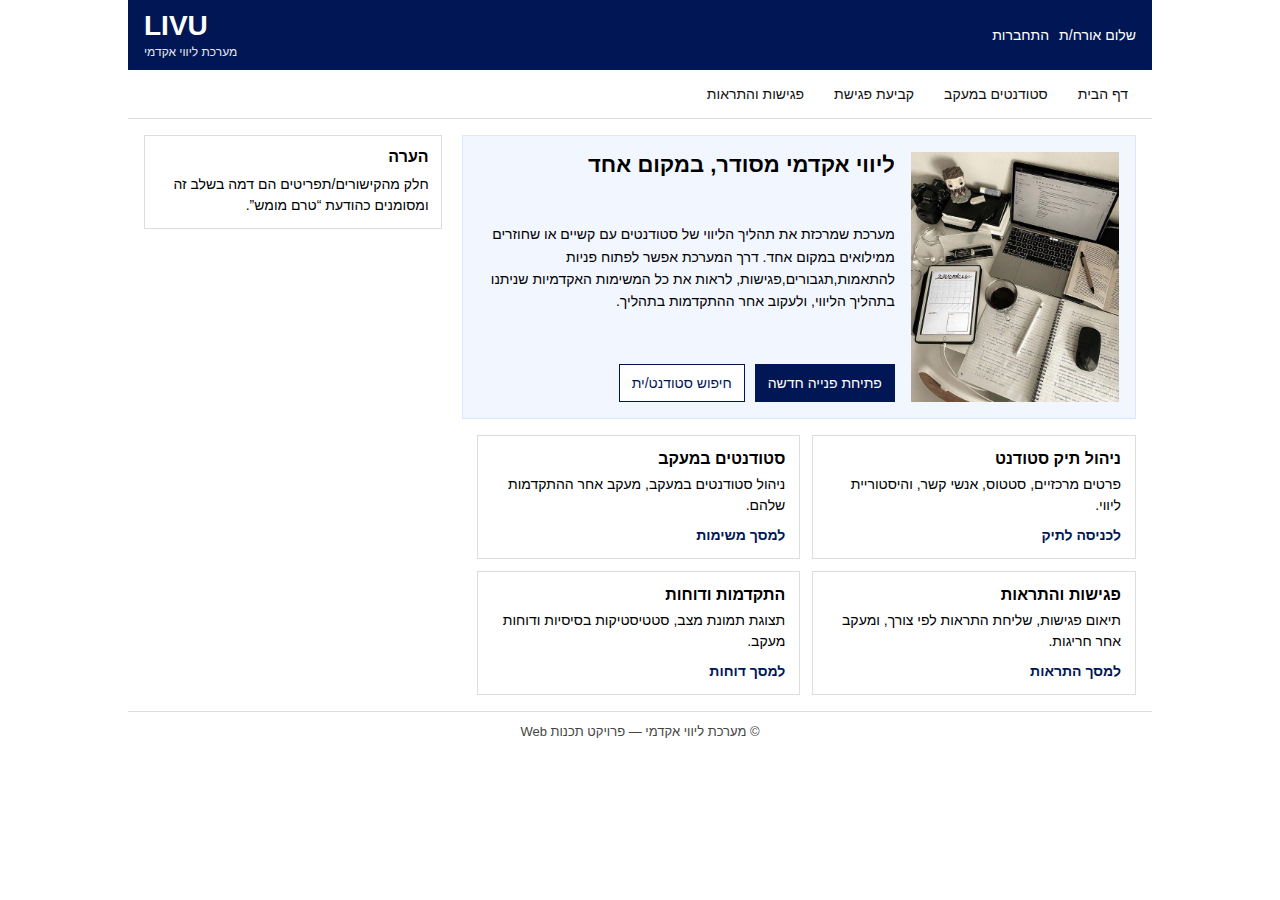
<file: index.html>
<!DOCTYPE html>
<html lang="he" dir="rtl">
<head>
  <meta charset="UTF-8" />
  <meta name="viewport" content="width=device-width, initial-scale=1.0" />
  <title>מערכת ליווי אקדמי – דף הבית</title>
  <link rel="stylesheet" href="css/home_page.css" />
</head>

<body class="page">

  <!-- HEADER -->
  <header class="header">
    <div class="header-links">
      <a href="#" title="טרם מומש בפרויקט">שלום אורח/ת</a>
      <a href="#" title="טרם מומש בפרויקט">התחברות</a>
    </div>

    <div class="brand">
      <span class="brand-name">LIVU</span>
      <span class="brand-sub">מערכת ליווי אקדמי</span>
    </div>
  </header>

  <!-- NAV -->
  <nav class="nav">
    <a class="nav-link" href="index.html">דף הבית</a>
    <a class="nav-link" href="includes/students.html">סטודנטים במעקב</a>
    <a class="nav-link" href="includes/new_request.html">קביעת פגישת</a>
    <a class="nav-link" href="includes/meetings.html">פגישות והתראות</a>
  </nav>

  <hr class="divider" />

  <!-- MAIN + ASIDE -->
  <div class="layout">

    <main class="main">

      <!-- HERO -->
      <section class="hero">
        <figure class="hero-figure">
          <img class="hero-img" src="images/study_img.jpg" alt="ליווי אקדמי – תמונת פתיחה" />
        </figure>

        <div class="hero-content">
          <h1 class="hero-title">ליווי אקדמי מסודר, במקום אחד</h1>
          <p class="hero-text">
            מערכת שמרכזת את תהליך הליווי של סטודנטים עם קשיים או שחוזרים ממילואים
            במקום אחד. דרך המערכת אפשר לפתוח פניות להתאמות,תגבורים,פגישות, לראות את כל
            המשימות האקדמיות שניתנו בתהליך הליווי, ולעקוב אחר ההתקדמות בתהליך.
          </p>

          <div class="hero-actions">
            <a class="btn btn-primary" href="includes/new_request.html" title="טרם מומש בפרויקט">פתיחת פנייה חדשה</a>
            <a class="btn btn-secondary" href="#" title="טרם מומש בפרויקט">חיפוש סטודנט/ית</a>
          </div>
        </div>
      </section>

      <!-- QUICK CARDS / FEATURES -->
      <section class="cards">
        <article class="card">
          <h2 class="card-title">ניהול תיק סטודנט</h2>
          <p class="card-text">פרטים מרכזיים, סטטוס, אנשי קשר, והיסטוריית ליווי.</p>
          <a class="card-link" href="#" title="טרם מומש בפרויקט">לכניסה לתיק</a>
        </article>

        <article class="card">
          <h2 class="card-title">סטודנטים במעקב</h2>
          <p class="card-text">ניהול סטודנטים במעקב, מעקב אחר ההתקדמות שלהם.</p>
          <a class="card-link" href="includes/students.html" title="טרם מומש בפרויקט">למסך משימות</a>
        </article>

        <article class="card">
          <h2 class="card-title">פגישות והתראות</h2>
          <p class="card-text">תיאום פגישות, שליחת התראות לפי צורך, ומעקב אחר חריגות.</p>
          <a class="card-link" href="includes/meetings.html" title="טרם מומש בפרויקט">למסך התראות</a>
        </article>

        <article class="card">
          <h2 class="card-title">התקדמות ודוחות</h2>
          <p class="card-text">תצוגת תמונת מצב, סטטיסטיקות בסיסיות ודוחות מעקב.</p>
          <a class="card-link" href="#" title="טרם מומש בפרויקט">למסך דוחות</a>
        </article>
      </section>

    </main>

    <!-- ASIDE -->
      <section class="aside-box">
        <h3 class="aside-title">הערה</h3>
        <p class="aside-text">
          חלק מהקישורים/תפריטים הם דמה בשלב זה ומסומנים כהודעת “טרם מומש”.
        </p>
      </section>
    </aside>

  </div>

  <!-- FOOTER -->
  <footer class="footer">
    <p class="footer-text">© מערכת ליווי אקדמי — פרויקט תכנות Web</p>
  </footer>

</body>
</html>
</file>
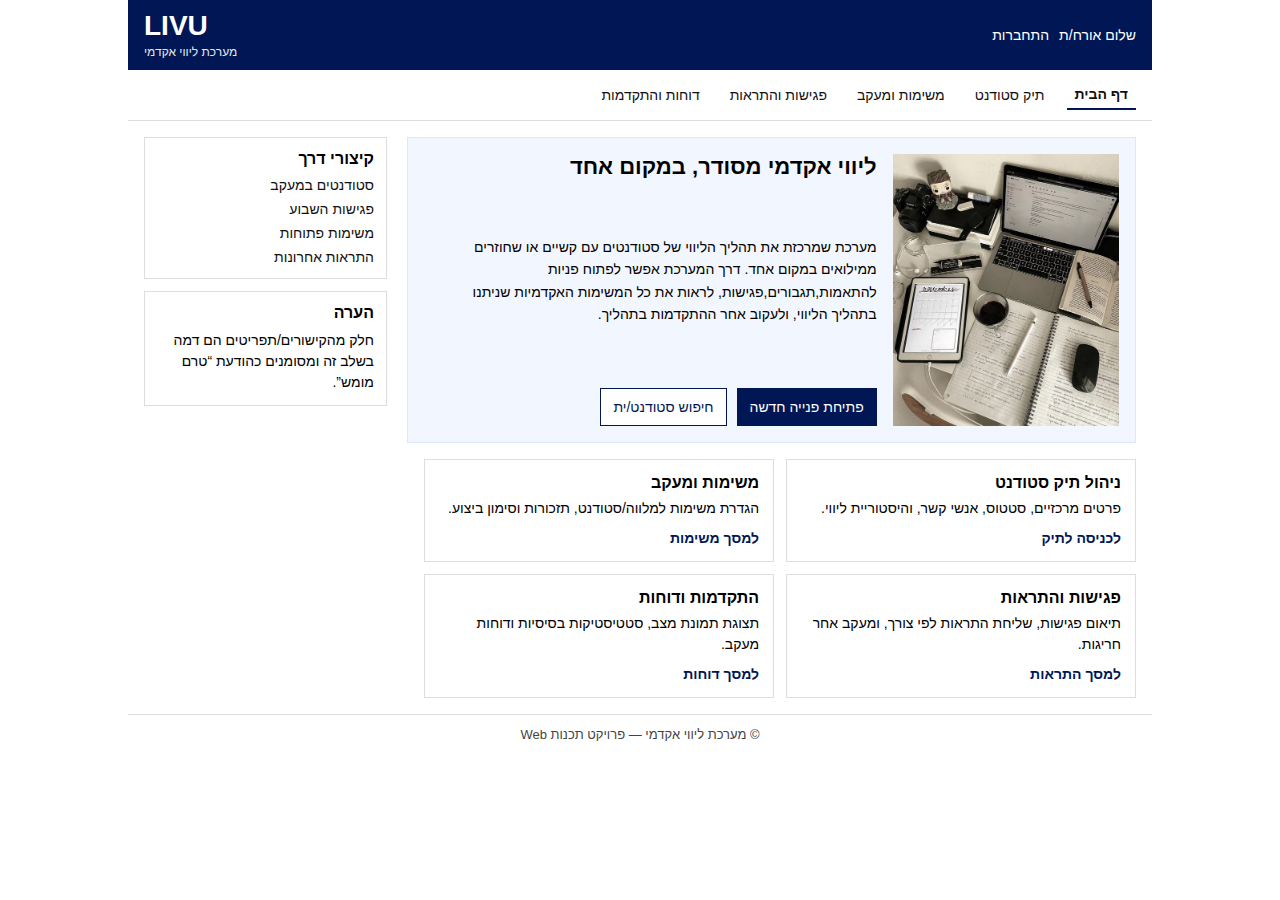
<file: home_page.html>
<!DOCTYPE html>
<html lang="he" dir="rtl">
<head>
  <meta charset="UTF-8" />
  <meta name="viewport" content="width=device-width, initial-scale=1.0" />
  <title>מערכת ליווי אקדמי – דף הבית</title>
  <link rel="stylesheet" href="home_page.css" />
</head>

<body class="page">

  <!-- HEADER -->
  <header class="header">
    <div class="header-links">
      <a href="#" title="טרם מומש בפרויקט">שלום אורח/ת</a>
      <a href="#" title="טרם מומש בפרויקט">התחברות</a>
    </div>

    <div class="brand">
      <span class="brand-name">LIVU</span>
      <span class="brand-sub">מערכת ליווי אקדמי</span>
    </div>
  </header>

  <!-- NAV -->
  <nav class="nav">
    <a class="nav-link nav-link-active" href="#">דף הבית</a>
    <a class="nav-link" href="#" title="טרם מומש בפרויקט">תיק סטודנט</a>
    <a class="nav-link" href="#" title="טרם מומש בפרויקט">משימות ומעקב</a>
    <a class="nav-link" href="#" title="טרם מומש בפרויקט">פגישות והתראות</a>
    <a class="nav-link" href="#" title="טרם מומש בפרויקט">דוחות והתקדמות</a>
  </nav>

  <hr class="divider" />

  <!-- MAIN + ASIDE -->
  <div class="layout">

    <main class="main">

      <!-- HERO -->
      <section class="hero">
        <figure class="hero-figure">
          <img class="hero-img" src="study_img.jpg" alt="ליווי אקדמי – תמונת פתיחה" />
        </figure>

        <div class="hero-content">
          <h1 class="hero-title">ליווי אקדמי מסודר, במקום אחד</h1>
          <p class="hero-text">
            מערכת שמרכזת את תהליך הליווי של סטודנטים עם קשיים או שחוזרים ממילואים
            במקום אחד. דרך המערכת אפשר לפתוח פניות להתאמות,תגבורים,פגישות, לראות את כל
            המשימות האקדמיות שניתנו בתהליך הליווי, ולעקוב אחר ההתקדמות בתהליך.
          </p>

          <div class="hero-actions">
            <a class="btn btn-primary" href="#" title="טרם מומש בפרויקט">פתיחת פנייה חדשה</a>
            <a class="btn btn-secondary" href="#" title="טרם מומש בפרויקט">חיפוש סטודנט/ית</a>
          </div>
        </div>
      </section>

      <!-- QUICK CARDS / FEATURES -->
      <section class="cards">
        <article class="card">
          <h2 class="card-title">ניהול תיק סטודנט</h2>
          <p class="card-text">פרטים מרכזיים, סטטוס, אנשי קשר, והיסטוריית ליווי.</p>
          <a class="card-link" href="#" title="טרם מומש בפרויקט">לכניסה לתיק</a>
        </article>

        <article class="card">
          <h2 class="card-title">משימות ומעקב</h2>
          <p class="card-text">הגדרת משימות למלווה/סטודנט, תזכורות וסימון ביצוע.</p>
          <a class="card-link" href="#" title="טרם מומש בפרויקט">למסך משימות</a>
        </article>

        <article class="card">
          <h2 class="card-title">פגישות והתראות</h2>
          <p class="card-text">תיאום פגישות, שליחת התראות לפי צורך, ומעקב אחר חריגות.</p>
          <a class="card-link" href="#" title="טרם מומש בפרויקט">למסך התראות</a>
        </article>

        <article class="card">
          <h2 class="card-title">התקדמות ודוחות</h2>
          <p class="card-text">תצוגת תמונת מצב, סטטיסטיקות בסיסיות ודוחות מעקב.</p>
          <a class="card-link" href="#" title="טרם מומש בפרויקט">למסך דוחות</a>
        </article>
      </section>

    </main>

    <!-- ASIDE -->
    <aside class="aside">
      <section class="aside-box">
        <h3 class="aside-title">קיצורי דרך</h3>
        <ul class="aside-list">
          <li><a href="#" title="טרם מומש בפרויקט">סטודנטים במעקב</a></li>
          <li><a href="#" title="טרם מומש בפרויקט">פגישות השבוע</a></li>
          <li><a href="#" title="טרם מומש בפרויקט">משימות פתוחות</a></li>
          <li><a href="#" title="טרם מומש בפרויקט">התראות אחרונות</a></li>
        </ul>
      </section>

      <section class="aside-box">
        <h3 class="aside-title">הערה</h3>
        <p class="aside-text">
          חלק מהקישורים/תפריטים הם דמה בשלב זה ומסומנים כהודעת “טרם מומש”.
        </p>
      </section>
    </aside>

  </div>

  <!-- FOOTER -->
  <footer class="footer">
    <p class="footer-text">© מערכת ליווי אקדמי — פרויקט תכנות Web</p>
  </footer>

</body>
</html>
</file>
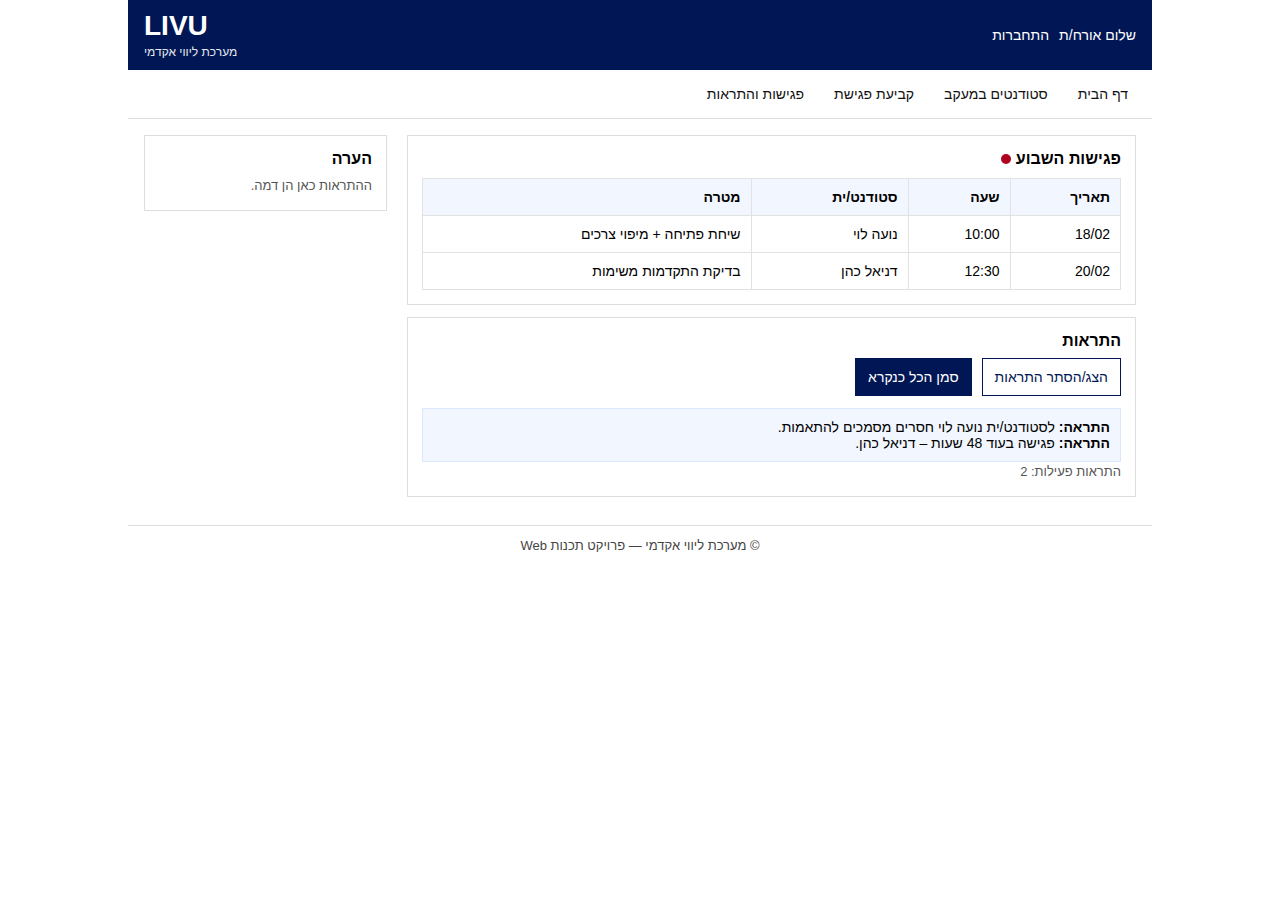
<file: includes/meetings.html>
<!DOCTYPE html>
<html lang="he" dir="rtl">
<head>
  <meta charset="UTF-8" />
  <meta name="viewport" content="width=device-width, initial-scale=1.0" />
  <title>LIVU – פגישות והתראות</title>
  <link rel="stylesheet" href="../css/site.css" />
  <link rel="stylesheet" href="../css/pages.css" />
</head>

<body class="page">

  <header class="header">
    <div class="header-links">
      <a href="#" title="טרם מומש בפרויקט">שלום אורח/ת</a>
      <a href="#" title="טרם מומש בפרויקט">התחברות</a>
    </div>
    <div class="brand">
      <span class="brand-name">LIVU</span>
      <span class="brand-sub">מערכת ליווי אקדמי</span>
    </div>
  </header>

   <nav class="nav">
    <a class="nav-link" href="../index.html">דף הבית</a>
    <a class="nav-link" href="students.html">סטודנטים במעקב</a>
    <a class="nav-link" href="new_request.html">קביעת פגישת</a>
    <a class="nav-link" href="meetings.html">פגישות והתראות</a>
  </nav>

  <hr class="divider" />

  <div class="layout">
    <main class="main">

      <section class="box">
        <h1 class="box-title">פגישות השבוע <span class="pulse" title="אנימציה (CSS)"></span></h1>

        <table class="table" aria-label="טבלת פגישות">
          <thead>
            <tr>
              <th>תאריך</th>
              <th>שעה</th>
              <th>סטודנט/ית</th>
              <th>מטרה</th>
            </tr>
          </thead>
          <tbody>
            <tr>
              <td>18/02</td>
              <td>10:00</td>
              <td>נועה לוי</td>
              <td>שיחת פתיחה + מיפוי צרכים</td>
            </tr>
            <tr>
              <td>20/02</td>
              <td>12:30</td>
              <td>דניאל כהן</td>
              <td>בדיקת התקדמות משימות</td>
            </tr>
          </tbody>
        </table>
      </section>

      <section class="box">
        <h2 class="box-title">התראות</h2>

        <div class="form-actions">
          <button id="toggleAlerts" class="btn btn-secondary" type="button">הצג/הסתר התראות </button>
          <button id="markAll" class="btn btn-primary" type="button">סמן הכל כנקרא</button>
        </div>

        <div id="alertsArea" class="msg" style="margin-top:12px;">
          <p><strong>התראה:</strong> לסטודנט/ית נועה לוי חסרים מסמכים להתאמות.</p>
          <p><strong>התראה:</strong> פגישה בעוד 48 שעות – דניאל כהן.</p>
        </div>

        <p class="help" id="alertsText"></p>
      </section>
    </main>

    <aside class="aside">
      <section class="box">
        <h2 class="box-title">הערה</h2>
        <p class="help">
            ההתראות כאן הן דמה.
        </p>
      </section>
    </aside>
  </div>

  <footer class="footer">
    <p class="footer-text">© מערכת ליווי אקדמי — פרויקט תכנות Web</p>
  </footer>

  <!-- JQuery (CDN) -->
  <script src="https://ajax.googleapis.com/ajax/libs/jquery/3.2.1/jquery.min.js"></script>
  <script src="../JS/meetings.js"></script>
</body>
</html>
</file>
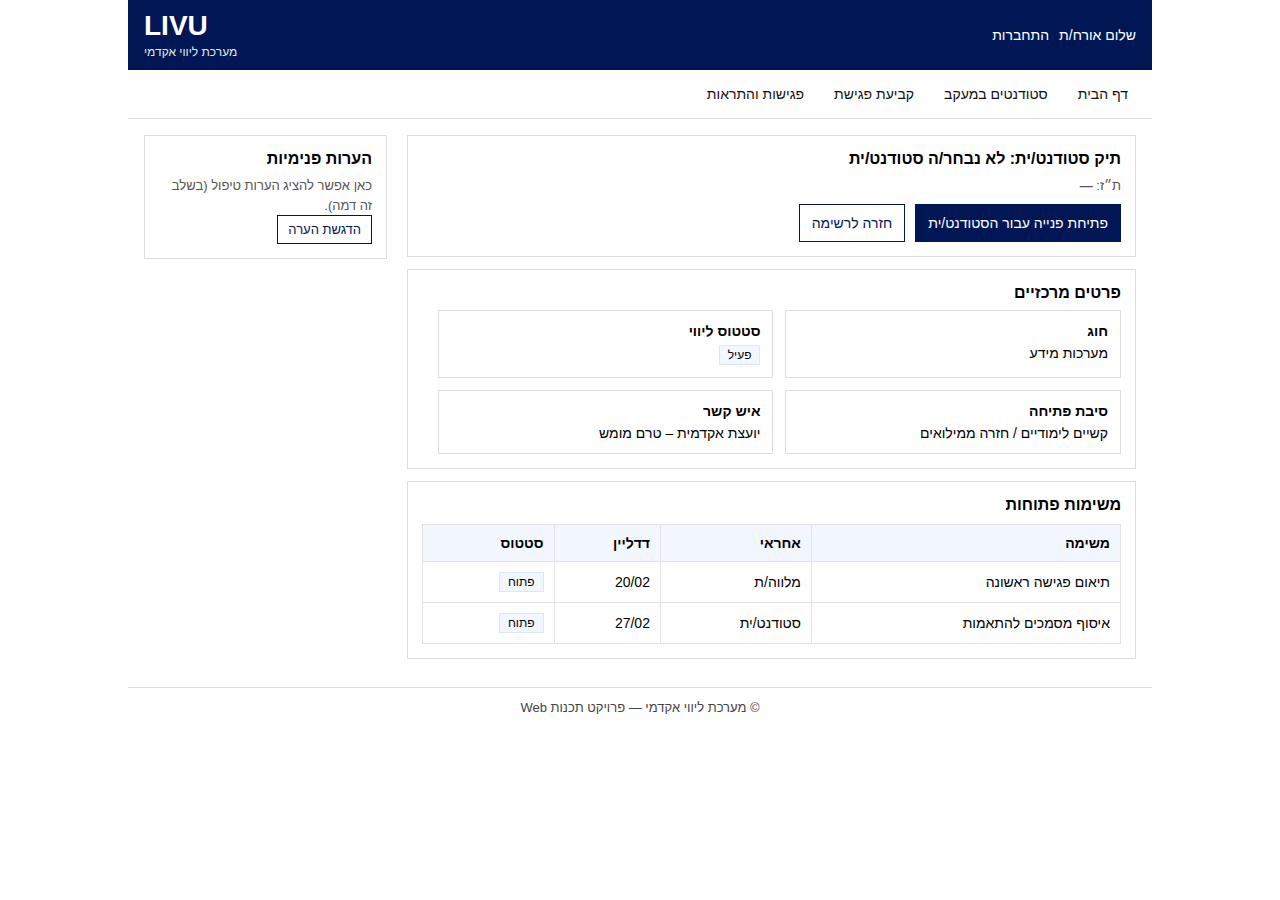
<file: includes/student_profile.html>
<!DOCTYPE html>
<html lang="he" dir="rtl">
<head>
  <meta charset="UTF-8" />
  <meta name="viewport" content="width=device-width, initial-scale=1.0" />
  <title>LIVU – תיק סטודנט</title>
  <link rel="stylesheet" href="../css/site.css" />
  <link rel="stylesheet" href="../css/pages.css" />
</head>

<body class="page">

  <header class="header">
    <div class="header-links">
      <a href="#" title="טרם מומש בפרויקט">שלום אורח/ת</a>
      <a href="#" title="טרם מומש בפרויקט">התחברות</a>
    </div>
    <div class="brand">
      <span class="brand-name">LIVU</span>
      <span class="brand-sub">מערכת ליווי אקדמי</span>
    </div>
  </header>

   <nav class="nav">
    <a class="nav-link" href="../index.html">דף הבית</a>
    <a class="nav-link" href="students.html">סטודנטים במעקב</a>
    <a class="nav-link" href="new_request.html">קביעת פגישת</a>
    <a class="nav-link" href="meetings.html">פגישות והתראות</a>
  </nav>

  <hr class="divider" />

  <div class="layout">
    <main class="main">

      <section class="box">
        <h1 class="box-title">תיק סטודנט/ית: <span id="studentName">—</span></h1>
        <p class="help">ת״ז: <strong id="studentId">—</strong></p>

        <div class="form-actions">
          <a class="btn btn-primary" href="new_request.html">פתיחת פנייה עבור הסטודנט/ית</a>
          <a class="btn btn-secondary" href="students.html">חזרה לרשימה</a>
        </div>
      </section>

      <section class="box">
        <h2 class="box-title">פרטים מרכזיים</h2>

        <div class="profile-grid">
          <article class="profile-item">
            <h3>חוג</h3>
            <p id="dept">מערכות מידע</p>
          </article>

          <article class="profile-item">
            <h3>סטטוס ליווי</h3>
            <p><span class="tag" id="statusTag">פעיל</span></p>
          </article>

          <article class="profile-item">
            <h3>סיבת פתיחה</h3>
            <p id="reason">קשיים לימודיים / חזרה ממילואים</p>
          </article>

          <article class="profile-item">
            <h3>איש קשר</h3>
            <p id="contact">יועצת אקדמית – טרם מומש</p>
          </article>
        </div>
      </section>

      <section class="box">
        <h2 class="box-title">משימות פתוחות</h2>
        <table class="table" aria-label="טבלת משימות">
          <thead>
            <tr>
              <th>משימה</th>
              <th>אחראי</th>
              <th>דדליין</th>
              <th>סטטוס</th>
            </tr>
          </thead>
          <tbody>
            <tr>
              <td>תיאום פגישה ראשונה</td>
              <td>מלווה/ת</td>
              <td>20/02</td>
              <td><span class="tag">פתוח</span></td>
            </tr>
            <tr>
              <td>איסוף מסמכים להתאמות</td>
              <td>סטודנט/ית</td>
              <td>27/02</td>
              <td><span class="tag">פתוח</span></td>
            </tr>
          </tbody>
        </table>
      </section>

    </main>

    <aside class="aside">
      <section class="box">
        <h2 class="box-title">הערות פנימיות</h2>
        <p class="help" id="noteArea">
          כאן אפשר להציג הערות טיפול (בשלב זה דמה).
        </p>
        <button class="btn btn-secondary btn-small" id="highlight" type="button">
          הדגשת הערה 
        </button>
      </section>
    </aside>
  </div>

  <footer class="footer">
    <p class="footer-text">© מערכת ליווי אקדמי — פרויקט תכנות Web</p>
  </footer>

  <script src="../JS/student_profile.js"></script>
</body>
</html>
</file>
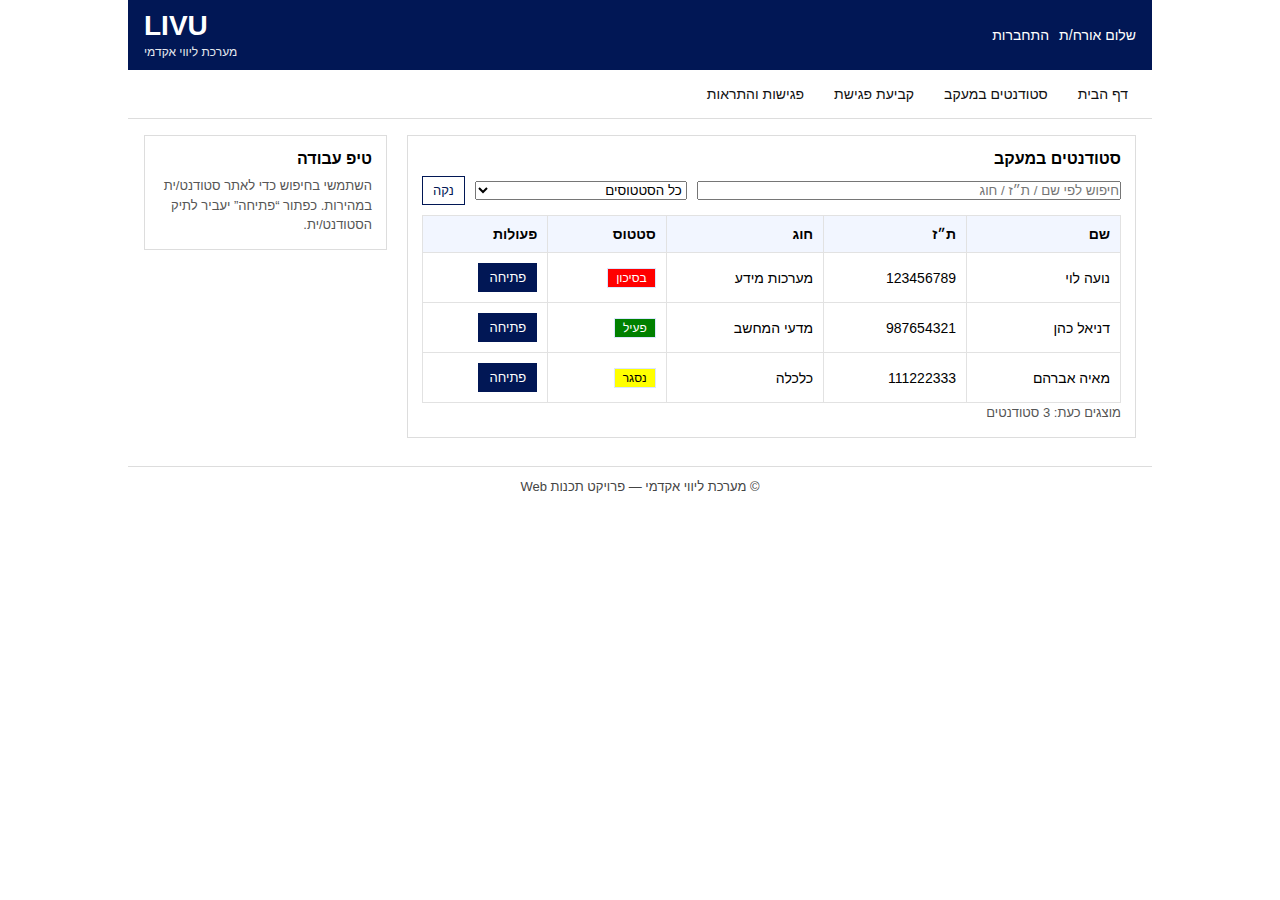
<file: includes/students.html>
<!DOCTYPE html>
<html lang="he" dir="rtl">
<head>
  <meta charset="UTF-8" />
  <meta name="viewport" content="width=device-width, initial-scale=1.0" />
  <title>LIVU – סטודנטים במעקב</title>
  <link rel="stylesheet" href="../css/pages.css" />
  <link rel="stylesheet" href="../css/site.css" />
</head>

<body class="page">

  <header class="header">
    <div class="header-links">
      <a href="#" title="טרם מומש בפרויקט">שלום אורח/ת</a>
      <a href="#" title="טרם מומש בפרויקט">התחברות</a>
    </div>
    <div class="brand">
      <span class="brand-name">LIVU</span>
      <span class="brand-sub">מערכת ליווי אקדמי</span>
    </div>
  </header>

 <nav class="nav">
    <a class="nav-link" href="../index.html">דף הבית</a>
    <a class="nav-link" href="students.html">סטודנטים במעקב</a>
    <a class="nav-link" href="new_request.html">קביעת פגישת</a>
    <a class="nav-link" href="meetings.html">פגישות והתראות</a>
  </nav>

  <hr class="divider" />

  <div class="layout">
    <main class="main">

      <section class="box">
        <h1 class="box-title">סטודנטים במעקב</h1>

        <div class="search">
          <input id="q" type="text" placeholder="חיפוש לפי שם / ת״ז / חוג" />
          <select id="status">
            <option value="all">כל הסטטוסים</option>
            <option value="active">פעיל</option>
            <option value="risk">בסיכון</option>
            <option value="closed">נסגר</option>
          </select>
          <button id="clear" class="btn btn-secondary btn-small" type="button">נקה</button>
        </div>

        <table class="table" aria-label="טבלת סטודנטים">
          <thead>
            <tr>
              <th>שם</th>
              <th>ת״ז</th>
              <th>חוג</th>
              <th>סטטוס</th>
              <th>פעולות</th>
            </tr>
          </thead>
          <tbody id="rows">
            <tr data-status="risk">
              <td>נועה לוי</td>
              <td>123456789</td>
              <td>מערכות מידע</td>
              <td><span class="tag">בסיכון</span></td>
              <td>
                <button class="btn btn-primary btn-small open" type="button"
                        data-id="123456789" data-name="נועה לוי">פתיחה</button>
              </td>
            </tr>

            <tr data-status="active">
              <td>דניאל כהן</td>
              <td>987654321</td>
              <td>מדעי המחשב</td>
              <td><span class="tag">פעיל</span></td>
              <td>
                <button class="btn btn-primary btn-small open" type="button"
                        data-id="987654321" data-name="דניאל כהן">פתיחה</button>
              </td>
            </tr>

            <tr data-status="closed">
              <td>מאיה אברהם</td>
              <td>111222333</td>
              <td>כלכלה</td>
              <td><span class="tag">נסגר</span></td>
              <td>
                <button class="btn btn-primary btn-small open" type="button"
                        data-id="111222333" data-name="מאיה אברהם">פתיחה</button>
              </td>
            </tr>
          </tbody>
        </table>

        <p class="help" id="countNote"></p>
      </section>

    </main>

    <aside class="aside">
      <section class="box">
        <h2 class="box-title">טיפ עבודה</h2>
        <p class="help">
          השתמשי בחיפוש כדי לאתר סטודנט/ית במהירות.
          כפתור “פתיחה” יעביר לתיק הסטודנט/ית.
        </p>
      </section>
    </aside>
  </div>

  <footer class="footer">
    <p class="footer-text">© מערכת ליווי אקדמי — פרויקט תכנות Web</p>
  </footer>

  <script src="../JS/students.js"></script>
</body>
</html>
</file>
<file: css/pages.css>
/* Search bar */
.search {
  display: flex;
  gap: 10px;
  flex-wrap: wrap;
  align-items: center;
}

.search input { flex: 2; min-width: 180px; }
.search select { flex: 1; min-width: 160px; }

/* Profile grid */
.profile-grid {
  display: flex;
  gap: 12px;
  flex-wrap: wrap;
}

.profile-item {
  border: 1px solid #ddd;
  background: #fff;
  padding: 12px;
  width: 48%;
}

.profile-item h3 { font-size: 14px; margin-bottom: 6px; }
.profile-item p { font-size: 14px; }

@media (max-width: 768px) {
  .profile-item { width: 100%; }
}

/* Notification dot (CSS animation) */
.pulse {
  display: inline-block;
  width: 10px;
  height: 10px;
  border-radius: 50%;
  background: #b00020;
  margin-left: 6px;
  animation: pulse 1.2s infinite;
}

@keyframes pulse {
  0% { transform: scale(1); opacity: 1; }
  60% { transform: scale(1.6); opacity: 0.4; }
  100% { transform: scale(1); opacity: 1; }
}
</file>
<file: css/home_page.css>
/* Reset */
* {
  box-sizing: border-box;
  margin: 0;
  padding: 0;
}

html, body {
  height: 100%;
}

body {
  background: #f5f5f5;
  font-family: Arial;
}

/* עוטף כללי */
.page {
  width: 80%;
  margin: 0 auto;
  background: #ffffff;
  min-height: 100%;
}

/* HEADER */
.header {
  background: #011755;
  color: #fff;
  display: flex;
  justify-content: space-between;
  align-items: center;
  padding: 10px 16px;
}

.header-links {
  display: flex;
  gap: 10px;
}

.header-links a {
  color: #fff;
  text-decoration: none;
  font-size: 14px;
}

.brand {
  text-align: left; /* למרות RTL – כדי שהלוגו “יתיישב” יפה */
}

.brand-name {
  font-size: 28px;
  font-weight: bold;
  display: block;
}

.brand-sub {
  font-size: 12px;
  opacity: 0.9;
}

/* NAV */
.nav {
  display: flex;
  gap: 14px;
  padding: 10px 16px;
  align-items: center;
  flex-wrap: wrap;
}

.nav-link {
  text-decoration: none;
  color: #111;
  font-size: 14px;
  padding: 6px 8px;
}

.nav-link-active {
  font-weight: bold;
  border-bottom: 2px solid #011755;
}

.divider {
  border: 0;
  border-top: 1px solid #ddd;
}

/* LAYOUT MAIN + ASIDE */
.layout {
  display: flex;
  gap: 20px;
  padding: 16px;
  align-items: flex-start;
}

.main {
  flex: 3;
}

.aside {
  flex: 1;
}

/* HERO */
.hero {
  display: flex;
  gap: 16px;
  background: #f2f6ff;
  border: 1px solid #dbe6ff;
  padding: 16px;
  margin-bottom: 16px;
}

.hero-figure {
  flex: 1;
}

.hero-img {
  width: 100%;
  height: auto;
  display: block;
}

.hero-content {
  flex: 2;
  display: flex;
  flex-direction: column;
  justify-content: space-between;
  gap: 10px;
}

.hero-title {
  font-size: 22px;
}

.hero-text {
  font-size: 14px;
  line-height: 1.6;
}

.hero-actions {
  display: flex;
  gap: 10px;
  margin-top: 6px;
}

.btn {
  display: inline-block;
  text-decoration: none;
  padding: 10px 12px;
  font-size: 14px;
  border: 1px solid #011755;
}

.btn-primary {
  background: #011755;
  color: #fff;
}

.btn-secondary {
  background: #fff;
  color: #011755;
}

/* CARDS */
.cards {
  display: flex;
  flex-wrap: wrap;
  gap: 12px;
}

.card {
  border: 1px solid #ddd;
  padding: 14px;
  width: 48%;
  background: #fff;
}

.card-title {
  font-size: 16px;
  margin-bottom: 6px;
}

.card-text {
  font-size: 14px;
  line-height: 1.5;
  margin-bottom: 10px;
}

.card-link {
  font-size: 14px;
  color: #011755;
  text-decoration: none;
  font-weight: bold;
}

/* ASIDE */
.aside-box {
  border: 1px solid #ddd;
  padding: 12px;
  margin-bottom: 12px;
  background: #fff;
  width:30%;
}

.aside-title {
  font-size: 16px;
  margin-bottom: 8px;
}

.aside-list {
  list-style: none;
  display: flex;
  flex-direction: column;
  gap: 6px;
}

.aside-list a {
  text-decoration: none;
  color: #111;
  font-size: 14px;
}

.aside-text {
  font-size: 14px;
  line-height: 1.5;
}

/* FOOTER */
.footer {
  border-top: 1px solid #ddd;
  padding: 12px 16px;
  text-align: center;
}

.footer-text {
  font-size: 13px;
  color: #444;
}

/* רספונסיביות בסיסית */
@media (max-width: 768px) {
  .page {
    width: 95%;
  }

  .layout {
    flex-direction: column;
  }

  .hero {
    flex-direction: column;
  }

  .card {
    width: 100%;
  }

  .hero-actions {
    flex-direction: column;
  }
}
</file>
<file: home_page.css>
/* Reset */
* {
  box-sizing: border-box;
  margin: 0;
  padding: 0;
}

html, body {
  height: 100%;
}

body {
  background: #f5f5f5;
  font-family: Arial;
}

/* עוטף כללי */
.page {
  width: 80%;
  margin: 0 auto;
  background: #ffffff;
  min-height: 100%;
}

/* HEADER */
.header {
  background: #011755;
  color: #fff;
  display: flex;
  justify-content: space-between;
  align-items: center;
  padding: 10px 16px;
}

.header-links {
  display: flex;
  gap: 10px;
}

.header-links a {
  color: #fff;
  text-decoration: none;
  font-size: 14px;
}

.brand {
  text-align: left; /* למרות RTL – כדי שהלוגו “יתיישב” יפה */
}

.brand-name {
  font-size: 28px;
  font-weight: bold;
  display: block;
}

.brand-sub {
  font-size: 12px;
  opacity: 0.9;
}

/* NAV */
.nav {
  display: flex;
  gap: 14px;
  padding: 10px 16px;
  align-items: center;
  flex-wrap: wrap;
}

.nav-link {
  text-decoration: none;
  color: #111;
  font-size: 14px;
  padding: 6px 8px;
}

.nav-link-active {
  font-weight: bold;
  border-bottom: 2px solid #011755;
}

.divider {
  border: 0;
  border-top: 1px solid #ddd;
}

/* LAYOUT MAIN + ASIDE */
.layout {
  display: flex;
  gap: 20px;
  padding: 16px;
  align-items: flex-start;
}

.main {
  flex: 3;
}

.aside {
  flex: 1;
}

/* HERO */
.hero {
  display: flex;
  gap: 16px;
  background: #f2f6ff;
  border: 1px solid #dbe6ff;
  padding: 16px;
  margin-bottom: 16px;
}

.hero-figure {
  flex: 1;
}

.hero-img {
  width: 100%;
  height: auto;
  display: block;
}

.hero-content {
  flex: 2;
  display: flex;
  flex-direction: column;
  justify-content: space-between;
  gap: 10px;
}

.hero-title {
  font-size: 22px;
}

.hero-text {
  font-size: 14px;
  line-height: 1.6;
}

.hero-actions {
  display: flex;
  gap: 10px;
  margin-top: 6px;
}

.btn {
  display: inline-block;
  text-decoration: none;
  padding: 10px 12px;
  font-size: 14px;
  border: 1px solid #011755;
}

.btn-primary {
  background: #011755;
  color: #fff;
}

.btn-secondary {
  background: #fff;
  color: #011755;
}

/* CARDS */
.cards {
  display: flex;
  flex-wrap: wrap;
  gap: 12px;
}

.card {
  border: 1px solid #ddd;
  padding: 14px;
  width: 48%;
  background: #fff;
}

.card-title {
  font-size: 16px;
  margin-bottom: 6px;
}

.card-text {
  font-size: 14px;
  line-height: 1.5;
  margin-bottom: 10px;
}

.card-link {
  font-size: 14px;
  color: #011755;
  text-decoration: none;
  font-weight: bold;
}

/* ASIDE */
.aside-box {
  border: 1px solid #ddd;
  padding: 12px;
  margin-bottom: 12px;
  background: #fff;
}

.aside-title {
  font-size: 16px;
  margin-bottom: 8px;
}

.aside-list {
  list-style: none;
  display: flex;
  flex-direction: column;
  gap: 6px;
}

.aside-list a {
  text-decoration: none;
  color: #111;
  font-size: 14px;
}

.aside-text {
  font-size: 14px;
  line-height: 1.5;
}

/* FOOTER */
.footer {
  border-top: 1px solid #ddd;
  padding: 12px 16px;
  text-align: center;
}

.footer-text {
  font-size: 13px;
  color: #444;
}

/* רספונסיביות בסיסית */
@media (max-width: 768px) {
  .page {
    width: 95%;
  }

  .layout {
    flex-direction: column;
  }

  .hero {
    flex-direction: column;
  }

  .card {
    width: 100%;
  }

  .hero-actions {
    flex-direction: column;
  }
}
</file>
<file: css/site.css>
/* Reset */
* { box-sizing: border-box; margin: 0; padding: 0; }

html, body { height: 100%; }

body {
  background: #f5f5f5;
  font-family: Arial;
}

/* Wrapper */
.page {
  width: 80%;
  margin: 0 auto;
  background: #ffffff;
  min-height: 100%;
}

/* HEADER */
.header {
  background: #011755;
  color: #fff;
  display: flex;
  justify-content: space-between;
  align-items: center;
  padding: 10px 16px;
}

.header-links { display: flex; gap: 10px; }

.header-links a {
  color: #fff;
  text-decoration: none;
  font-size: 14px;
}

.brand { text-align: left; }

.brand-name {
  font-size: 28px;
  font-weight: bold;
  display: block;
}

.brand-sub { font-size: 12px; opacity: 0.9; }

/* NAV */
.nav {
  display: flex;
  gap: 14px;
  padding: 10px 16px;
  align-items: center;
  flex-wrap: wrap;
}

.nav-link {
  text-decoration: none;
  color: #111;
  font-size: 14px;
  padding: 6px 8px;
}

.nav-link-active {
  font-weight: bold;
  border-bottom: 2px solid #011755;
}

.divider { border: 0; border-top: 1px solid #ddd; }

/* Layout */
.layout {
  display: flex;
  gap: 20px;
  padding: 16px;
  align-items: flex-start;
}

.main { flex: 3; }
.aside { flex: 1; }

/* Boxes */
.box {
  border: 1px solid #ddd;
  background: #fff;
  padding: 14px;
  margin-bottom: 12px;
}

.box-title { font-size: 16px; margin-bottom: 8px; }

/* Buttons */
.btn {
  display: inline-block;
  text-decoration: none;
  padding: 10px 12px;
  font-size: 14px;
  border: 1px solid #011755;
  cursor: pointer;
}

.btn-primary { background: #011755; color: #fff; }
.btn-secondary { background: #fff; color: #011755; }

.btn-small {
  padding: 6px 10px;
  font-size: 13px;
}

/* Table */
.table {
  width: 100%;
  border-collapse: collapse;
  margin-top: 10px;
}

.table th, .table td {
  border: 1px solid #e2e2e2;
  padding: 10px;
  font-size: 14px;
  text-align: right;
}

.table th { background: #f2f6ff; }

.tag {
  display: inline-block;
  border: 1px solid #dbe6ff;
  background: #f2f6ff;
  padding: 2px 8px;
  font-size: 12px;
  margin-left: 6px;
}

/* Forms */
.form-row { margin-bottom: 12px; }
.form-row label { display: block; font-size: 14px; margin-bottom: 6px; }
.form-row input, .form-row select, .form-row textarea {
  width: 100%;
  padding: 10px;
  border: 1px solid #cfcfcf;
  font-size: 14px;
}

.form-actions { display: flex; gap: 10px; flex-wrap: wrap; margin-top: 8px; }

.help { font-size: 13px; color: #555; line-height: 1.5; }
.msg {
  margin-top: 10px;
  border: 1px solid #dbe6ff;
  background: #f2f6ff;
  padding: 10px;
  font-size: 14px;
}

/* Dynamic validation classes */
.field-error { border-color: #b00020 !important; }
.text-error { color: #b00020; font-size: 13px; margin-top: 6px; }

/* FOOTER */
.footer { border-top: 1px solid #ddd; padding: 12px 16px; text-align: center; }
.footer-text { font-size: 13px; color: #444; }

/* Responsive */
@media (max-width: 768px) {
  .page { width: 95%; }
  .layout { flex-direction: column; }
}
</file>
